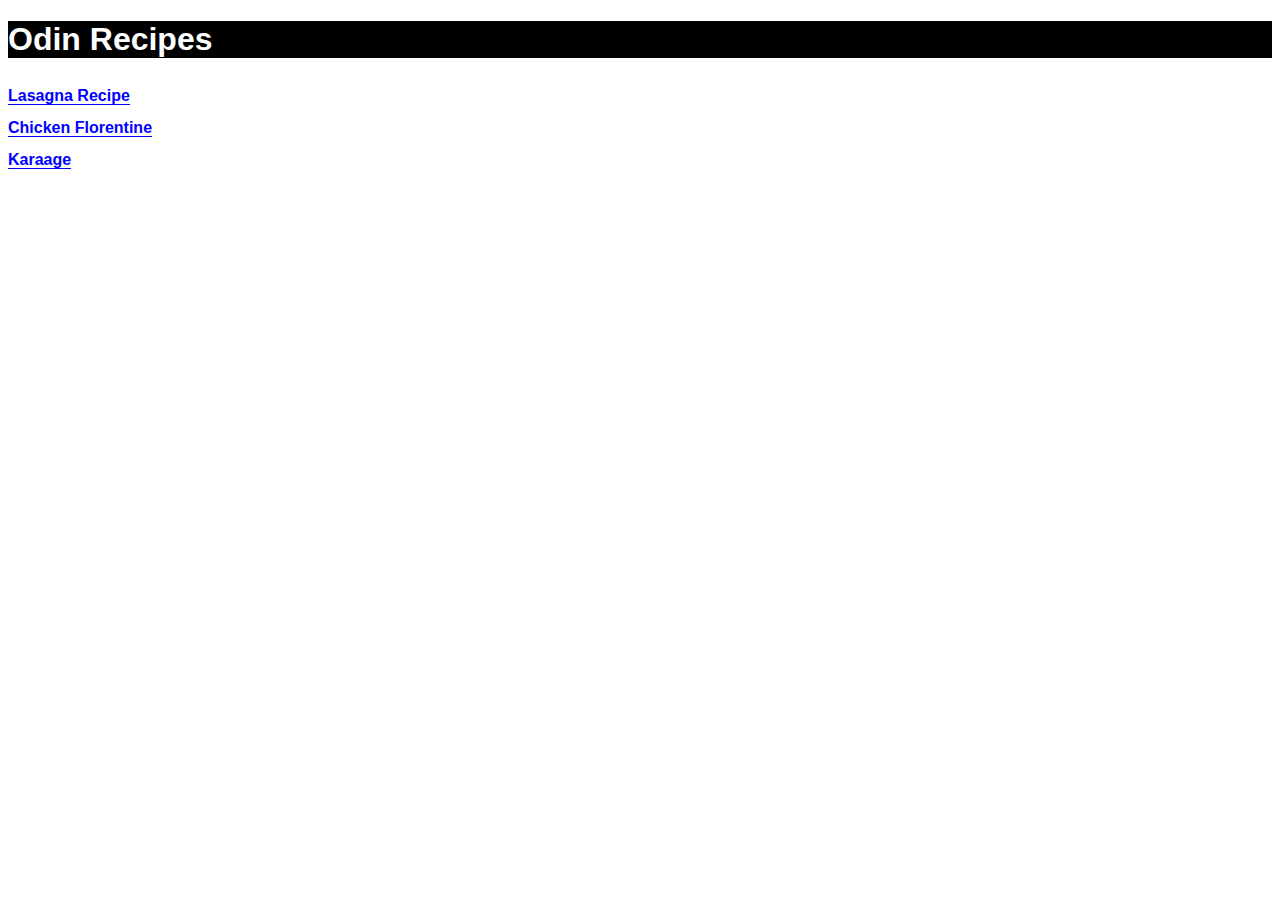
<file: index.html>
<!DOCTYPE html>
<html lang="en">
<head>
    <meta charset="UTF-8">
    <meta http-equiv="X-UA-Compatible" content="IE=edge">
    <meta name="viewport" content="width=device-width, initial-scale=1.0">
    <title>Odin Recipes</title>
    <link rel="stylesheet" href="style.css">
</head>
<body>
    <h1>Odin Recipes</h1>
    <div>
    <a href="./recipes/lasagna.html">Lasagna Recipe</a> <br>
    <a href="./recipes/chicken-florentine.html">Chicken Florentine</a> <br>
    <a href="./recipes/karaage.html">Karaage</a>
    </div>

</body>
</html>
</file>
<file: style.css>
* {
    font-family:'Gill Sans', 'Gill Sans MT', Calibri, 'Trebuchet MS', sans-serif
}

h1{
    background-color: #000;
    color: #ffffff;
}

a{
    font-weight: bold;
    color: blue;
    text-decoration: none;
    line-height: 2rem;
    border-bottom: 1px solid;
}

a:hover{
    border-bottom: 2px solid;
}
</file>
